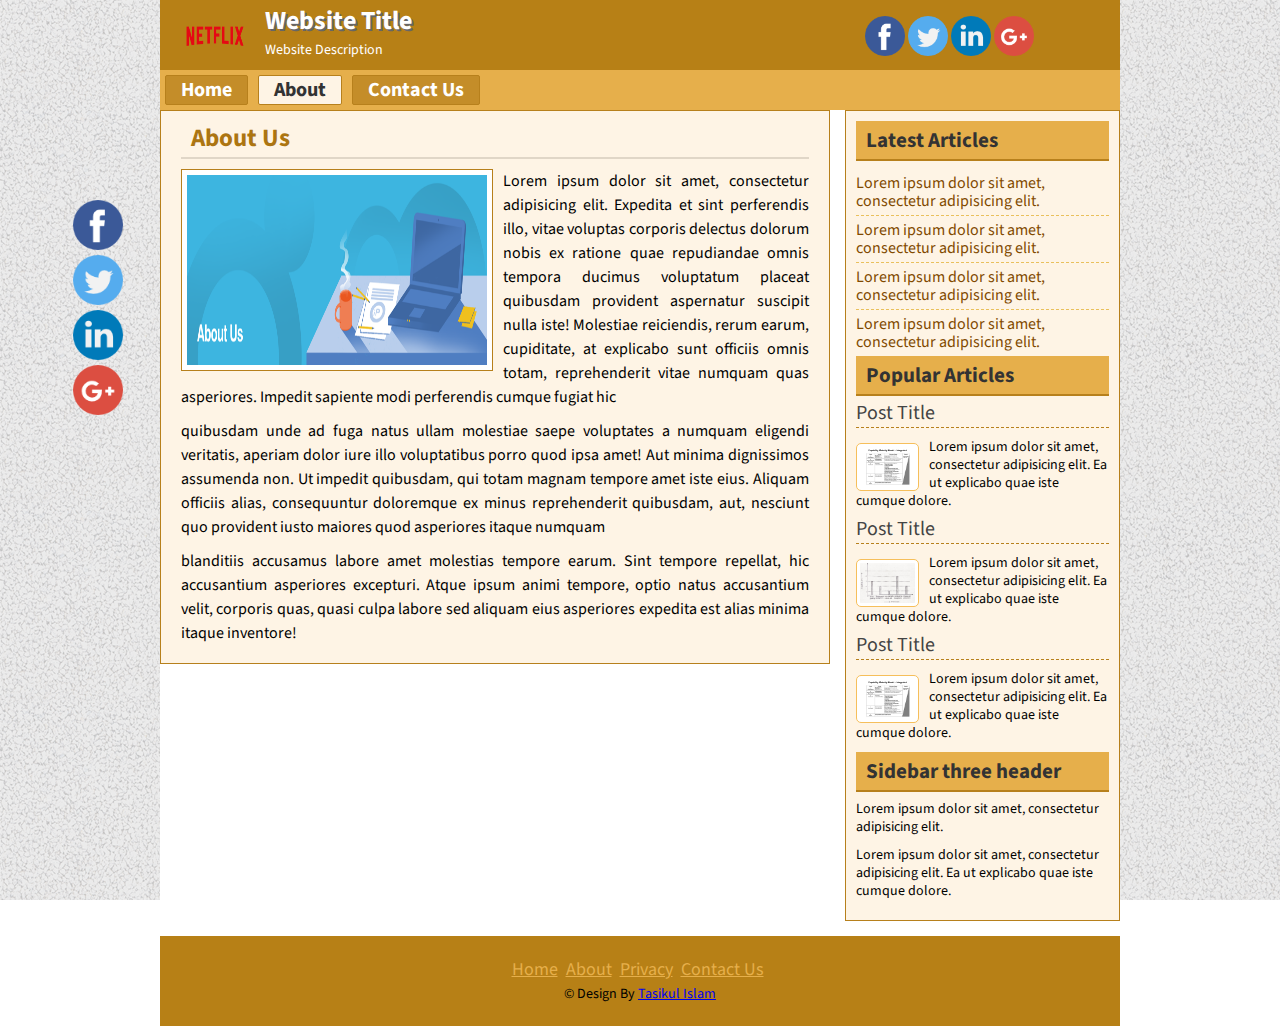
<file: about.html>
<!doctype html>
<html>
<head>
	<meta charset="utf-8">
	<title>About Us Page</title>
	<link rel="stylesheet" href="style.css">
	
</head>

<body>
	<div class="headersection templete clear">
	  <div class="logo">
		 <img src="images/logo.png" height="50px" width="200px" alt="Logo"/>
		 <h2>Website Title</h2>
		 <p>Website Description</p>
	  </div>
	  <div class="social">
	  	<a href="#"><img src="images/social/facebook.png" alt="Facebook"></a>
	  	<a href="#"><img src="images/social/twitter.png" alt="Twitter"></a>
	  	<a href="#"><img src="images/social/linkedin.png" alt="Linkedin"></a>
	  	<a href="#"><img src="images/social/google-plus.png" alt="GooglePlus"></a>
	  </div>
	</div>
	<div class="navsection templete clear">
		<ul>
			<li><a href="index.html">Home</a></li>
			<li><a href="about.html" id="active">About</a></li>
			<li><a href="contact.html">Contact Us</a></li>
		</ul>
	</div>
	
	<div class="contentsection templete clear">
		<div class="maincontent clear">
			<div class="about">
				<h2>About Us</h2>
				<img src="images/AboutUs.png" alt="About Us">
				<p>Lorem ipsum dolor sit amet, consectetur adipisicing elit. Expedita et sint perferendis illo, vitae voluptas corporis delectus dolorum nobis ex ratione quae repudiandae omnis tempora ducimus voluptatum placeat quibusdam provident aspernatur suscipit nulla iste! Molestiae reiciendis, rerum earum, cupiditate, at explicabo sunt officiis omnis totam, reprehenderit vitae numquam quas asperiores. Impedit sapiente modi perferendis cumque fugiat hic </p>
				<p>quibusdam unde ad fuga natus ullam molestiae saepe voluptates a numquam eligendi veritatis, aperiam dolor iure illo voluptatibus porro quod ipsa amet! Aut minima dignissimos assumenda non. Ut impedit quibusdam, qui totam magnam tempore amet iste eius. Aliquam officiis alias, consequuntur doloremque ex minus reprehenderit quibusdam, aut, nesciunt quo provident iusto maiores quod asperiores itaque numquam</p>
				<p>blanditiis accusamus labore amet molestias tempore earum. Sint tempore repellat, hic accusantium asperiores excepturi. Atque ipsum animi tempore, optio natus accusantium velit, corporis quas, quasi culpa labore sed aliquam eius asperiores expedita est alias minima itaque inventore!</p>
			</div>
		</div>
		<div class="sidebar clear">
			<div class="samesidebar">
				<h2>Latest Articles</h2>
				<ul>
					<li><a href="#">Lorem ipsum dolor sit amet, consectetur adipisicing elit.</a></li>
					<li><a href="#">Lorem ipsum dolor sit amet, consectetur adipisicing elit.</a></li>
					<li><a href="#">Lorem ipsum dolor sit amet, consectetur adipisicing elit.</a></li>
					<li><a href="#">Lorem ipsum dolor sit amet, consectetur adipisicing elit.</a></li>
	  			</ul>
			</div>
			<div class="samesidebar">
				<h2>Popular Articles</h2>
				<div class="popular clear">
					<h3><a href="#">Post Title</a></h3>
					<a href="#"><img src="images/Capability_Maturity_Model.jpg" alt="PostImage"></a>
					<p>Lorem ipsum dolor sit amet, consectetur adipisicing elit. Ea ut explicabo quae iste cumque dolore.</p>
				</div>
				<div class="popular clear">
					<h3><a href="#">Post Title</a></h3>
					<a href="#"><img src="images/cmmi.jpg" alt="PostImage"></a>
					<p>Lorem ipsum dolor sit amet, consectetur adipisicing elit. Ea ut explicabo quae iste cumque dolore.</p>
				</div>
				<div class="popular clear">
					<h3><a href="#">Post Title</a></h3>
					<a href="#"><img src="images/Capability_Maturity_Model.jpg" alt="PostImage"></a>
					<p>Lorem ipsum dolor sit amet, consectetur adipisicing elit. Ea ut explicabo quae iste cumque dolore.</p>
				</div>
			</div>
			<div class="samesidebar">
				<h2>Sidebar three header</h2>
				<p>Lorem ipsum dolor sit amet, consectetur adipisicing elit.</p>
				<p>Lorem ipsum dolor sit amet, consectetur adipisicing elit. Ea ut explicabo quae iste cumque dolore.</p>
			</div>
		</div>
	</div>
	<div class="footersection templete clear">
	  	<div class="footermenu templete clear">
	  		<ul>
	  			<li><a href="#">Home</a></li>
	  			<li><a href="#">About</a></li>
	  			<li><a href="#">Privacy</a></li>
	  			<li><a href="#">Contact Us</a></li>
	  		</ul>
	  	</div>
		<p>&copy; Design By <a href="https://facebook.com/iamtasikul">Tasikul Islam</a></p>
	</div>
	<div class="fixedicon clear">
		<a href="#"><img src="images/social/facebook.png" alt="Facebook"></a>
	  	<a href="#"><img src="images/social/twitter.png" alt="Twitter"></a>
	  	<a href="#"><img src="images/social/linkedin.png" alt="Linkedin"></a>
	  	<a href="#"><img src="images/social/google-plus.png" alt="GooglePlus"></a>
	</div>
</body>
</html>
</file>
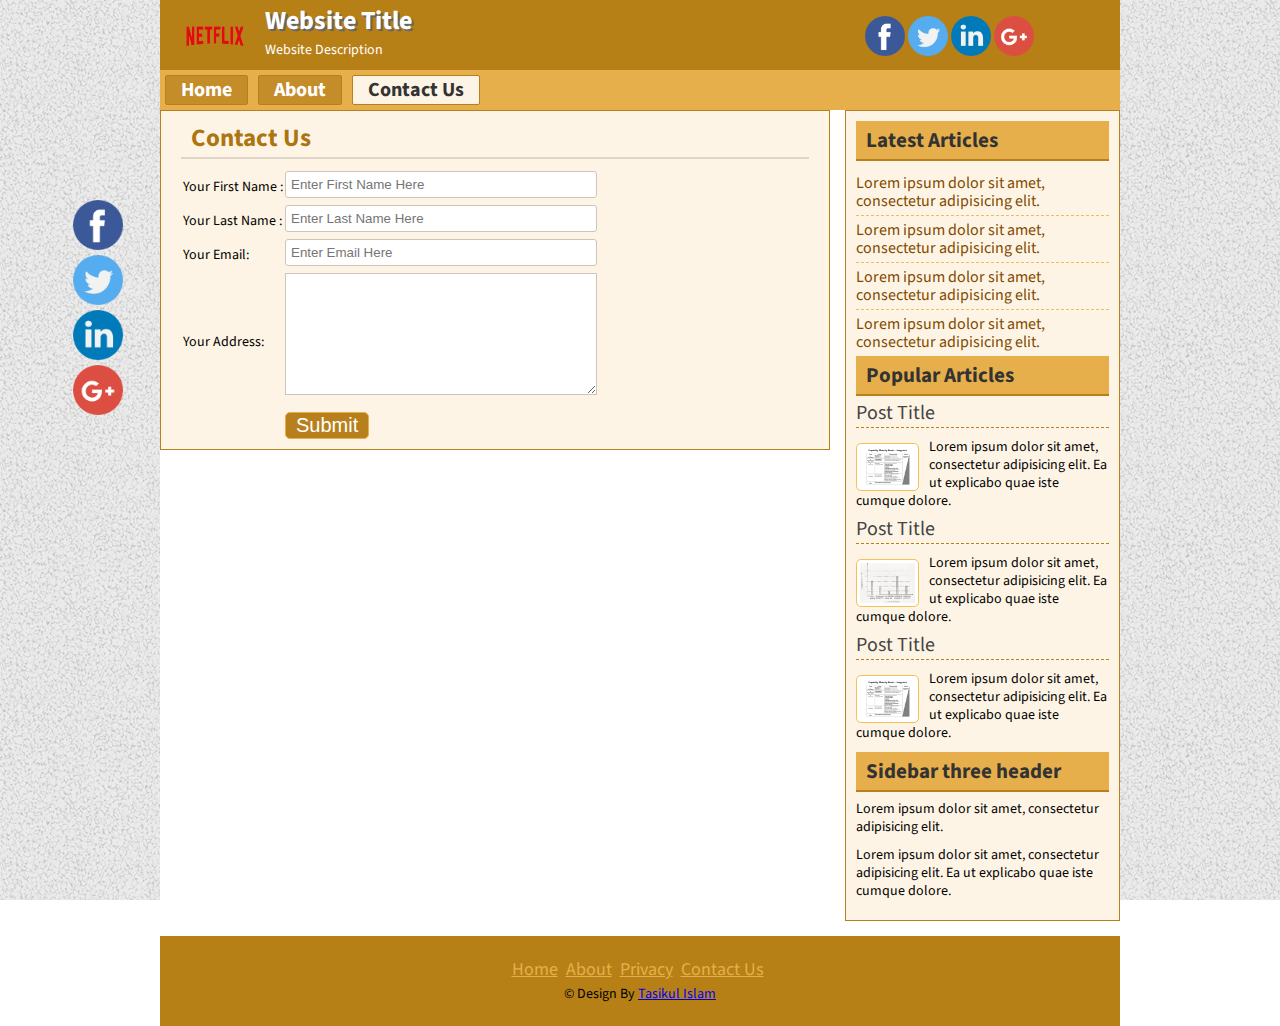
<file: contact.html>
<!doctype html>
<html>
<head>
	<meta charset="utf-8">
	<title>Contact Us Page</title>
	<link rel="stylesheet" href="style.css">
	
</head>

<body>
	<div class="headersection templete clear">
	  <div class="logo">
		 <img src="images/logo.png" height="50px" width="200px" alt="Logo"/>
		 <h2>Website Title</h2>
		 <p>Website Description</p>
	  </div>
	  <div class="social">
	  	<a href="#"><img src="images/social/facebook.png" alt="Facebook"></a>
	  	<a href="#"><img src="images/social/twitter.png" alt="Twitter"></a>
	  	<a href="#"><img src="images/social/linkedin.png" alt="Linkedin"></a>
	  	<a href="#"><img src="images/social/google-plus.png" alt="GooglePlus"></a>
	  </div>
	</div>
	<div class="navsection templete clear">
		<ul>
			<li><a href="index.html">Home</a></li>
			<li><a href="about.html">About</a></li>
			<li><a href="contact.html" id="active">Contact Us</a></li>
		</ul>
	</div>
	
	<div class="contentsection templete clear">
		<div class="maincontent clear">
			<div class="about">
				<h2>Contact Us</h2>
				<table>
					<tr>
						<td>Your First Name :</td>
						<td>
							<input type="text" name="firstname" placeholder="Enter First Name Here">
						</td>
					</tr>
					<tr>
						<td>Your Last Name :</td>
						<td>
							<input type="text" name="lastname" placeholder="Enter Last Name Here">
						</td>
					</tr>
					<tr>
						<td>Your Email:</td>
						<td>
							<input type="email" name="emailname" placeholder="Enter Email Here">
						</td>
					</tr>
					<tr>
						<td>Your Address:</td>
						<td>
							<textarea></textarea>
						</td>
					</tr>
				    <tr>
						<td></td>
						<td>
							<input type="submit" name="submit" value="Submit">
						</td>
					</tr>
				</table>
			</div>
		</div>
		<div class="sidebar clear">
			<div class="samesidebar">
				<h2>Latest Articles</h2>
				<ul>
					<li><a href="#">Lorem ipsum dolor sit amet, consectetur adipisicing elit.</a></li>
					<li><a href="#">Lorem ipsum dolor sit amet, consectetur adipisicing elit.</a></li>
					<li><a href="#">Lorem ipsum dolor sit amet, consectetur adipisicing elit.</a></li>
					<li><a href="#">Lorem ipsum dolor sit amet, consectetur adipisicing elit.</a></li>
	  			</ul>
			</div>
			<div class="samesidebar">
				<h2>Popular Articles</h2>
				<div class="popular clear">
					<h3><a href="#">Post Title</a></h3>
					<a href="#"><img src="images/Capability_Maturity_Model.jpg" alt="PostImage"></a>
					<p>Lorem ipsum dolor sit amet, consectetur adipisicing elit. Ea ut explicabo quae iste cumque dolore.</p>
				</div>
				<div class="popular clear">
					<h3><a href="#">Post Title</a></h3>
					<a href="#"><img src="images/cmmi.jpg" alt="PostImage"></a>
					<p>Lorem ipsum dolor sit amet, consectetur adipisicing elit. Ea ut explicabo quae iste cumque dolore.</p>
				</div>
				<div class="popular clear">
					<h3><a href="#">Post Title</a></h3>
					<a href="#"><img src="images/Capability_Maturity_Model.jpg" alt="PostImage"></a>
					<p>Lorem ipsum dolor sit amet, consectetur adipisicing elit. Ea ut explicabo quae iste cumque dolore.</p>
				</div>
			</div>
			<div class="samesidebar">
				<h2>Sidebar three header</h2>
				<p>Lorem ipsum dolor sit amet, consectetur adipisicing elit.</p>
				<p>Lorem ipsum dolor sit amet, consectetur adipisicing elit. Ea ut explicabo quae iste cumque dolore.</p>
			</div>
		</div>
	</div>
	<div class="footersection templete clear">
	  	<div class="footermenu templete clear">
	  		<ul>
	  			<li><a href="#">Home</a></li>
	  			<li><a href="#">About</a></li>
	  			<li><a href="#">Privacy</a></li>
	  			<li><a href="#">Contact Us</a></li>
	  		</ul>
	  	</div>
		<p>&copy; Design By <a href="https://facebook.com/iamtasikul">Tasikul Islam</a></p>
	</div>
	<div class="fixedicon clear">
		<a href="#"><img src="images/social/facebook.png" alt="Facebook"></a>
	  	<a href="#"><img src="images/social/twitter.png" alt="Twitter"></a>
	  	<a href="#"><img src="images/social/linkedin.png" alt="Linkedin"></a>
	  	<a href="#"><img src="images/social/google-plus.png" alt="GooglePlus"></a>
	</div>
</body>
</html>
</file>
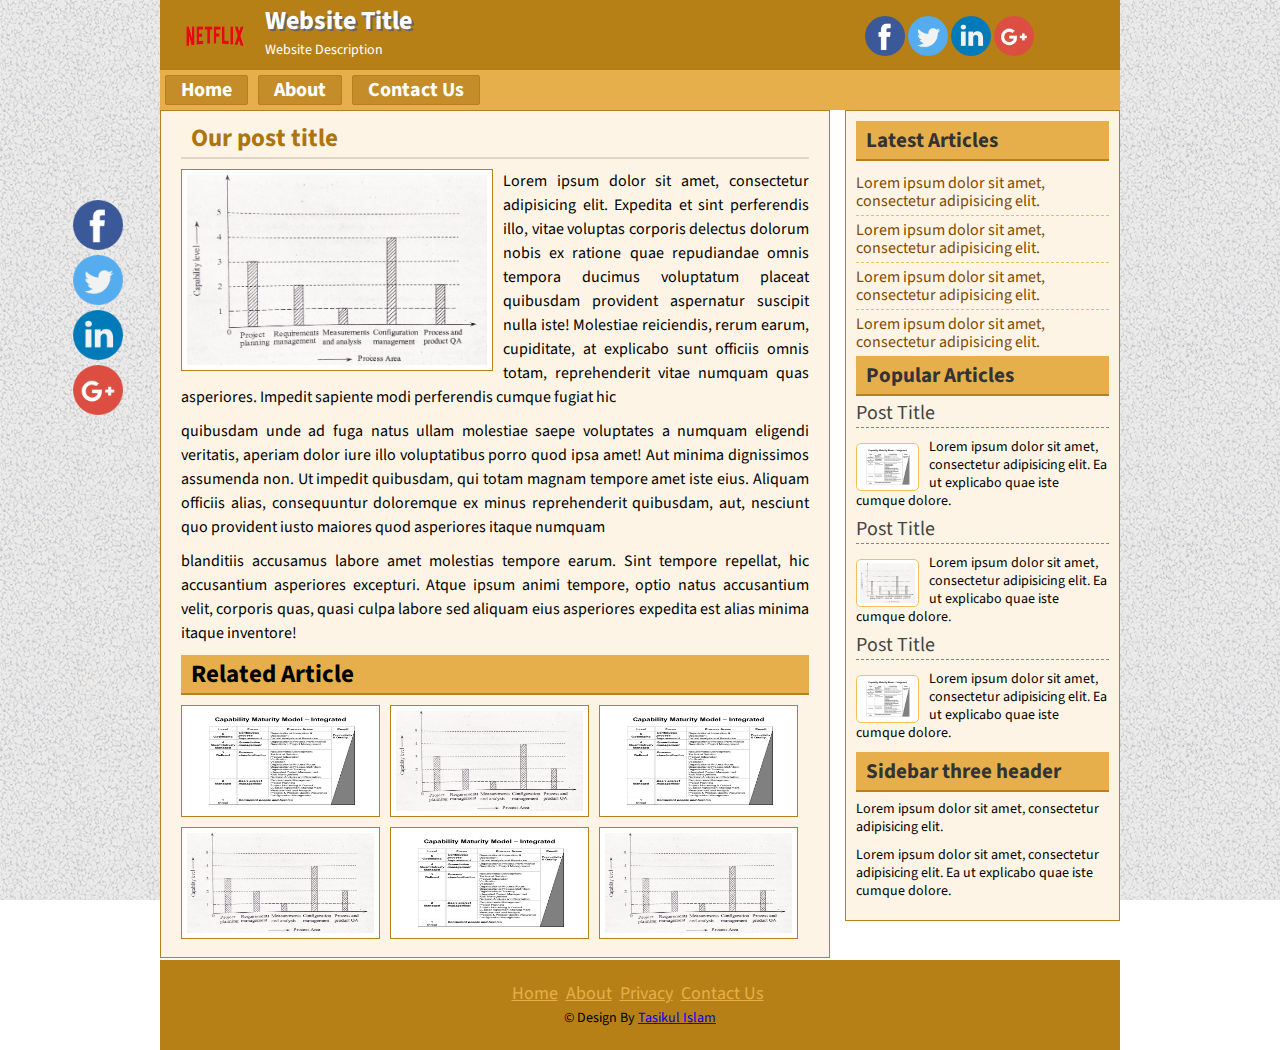
<file: post.html>
<!doctype html>
<html>
<head>
	<meta charset="utf-8">
	<title>Post Page</title>
	<link rel="stylesheet" href="style.css">
	
</head>

<body>
	<div class="headersection templete clear">
	  <div class="logo">
		 <img src="images/logo.png" height="50px" width="200px" alt="Logo"/>
		 <h2>Website Title</h2>
		 <p>Website Description</p>
	  </div>
	  <div class="social">
	  	<a href="#"><img src="images/social/facebook.png" alt="Facebook"></a>
	  	<a href="#"><img src="images/social/twitter.png" alt="Twitter"></a>
	  	<a href="#"><img src="images/social/linkedin.png" alt="Linkedin"></a>
	  	<a href="#"><img src="images/social/google-plus.png" alt="GooglePlus"></a>
	  </div>
	</div>
	<div class="navsection templete clear">
		<ul>
			<li><a href="index.html">Home</a></li>
			<li><a href="about.html">About</a></li>
			<li><a href="contact.html">Contact Us</a></li>
		</ul>
	</div>
	
	<div class="contentsection templete clear">
		<div class="maincontent clear">
			<div class="about">
				<h2>Our post title</h2>
				<img src="images/cmmi.jpg" alt="About Us">
				<p>Lorem ipsum dolor sit amet, consectetur adipisicing elit. Expedita et sint perferendis illo, vitae voluptas corporis delectus dolorum nobis ex ratione quae repudiandae omnis tempora ducimus voluptatum placeat quibusdam provident aspernatur suscipit nulla iste! Molestiae reiciendis, rerum earum, cupiditate, at explicabo sunt officiis omnis totam, reprehenderit vitae numquam quas asperiores. Impedit sapiente modi perferendis cumque fugiat hic </p>
				<p>quibusdam unde ad fuga natus ullam molestiae saepe voluptates a numquam eligendi veritatis, aperiam dolor iure illo voluptatibus porro quod ipsa amet! Aut minima dignissimos assumenda non. Ut impedit quibusdam, qui totam magnam tempore amet iste eius. Aliquam officiis alias, consequuntur doloremque ex minus reprehenderit quibusdam, aut, nesciunt quo provident iusto maiores quod asperiores itaque numquam</p>
				<p>blanditiis accusamus labore amet molestias tempore earum. Sint tempore repellat, hic accusantium asperiores excepturi. Atque ipsum animi tempore, optio natus accusantium velit, corporis quas, quasi culpa labore sed aliquam eius asperiores expedita est alias minima itaque inventore!</p>
				<div class="relatedpost clear">
					<h2>Related Article</h2>
					<a href="post.html"><img src="images/Capability_Maturity_Model.jpg" alt="About Us"></a>
					<a href="#"><img src="images/cmmi.jpg" alt="Post2"></a>
					<a href="#"><img src="images/Capability_Maturity_Model.jpg" alt="Post3"></a>
					<a href="#"><img src="images/cmmi.jpg" alt="Post4"></a>
					<a href="#"><img src="images/Capability_Maturity_Model.jpg" alt="Post1"></a>
					<a href="#"><img src="images/cmmi.jpg" alt="Post2"></a>
					
				</div>
			</div>
		</div>
		<div class="sidebar clear">
			<div class="samesidebar">
				<h2>Latest Articles</h2>
				<ul>
					<li><a href="#">Lorem ipsum dolor sit amet, consectetur adipisicing elit.</a></li>
					<li><a href="#">Lorem ipsum dolor sit amet, consectetur adipisicing elit.</a></li>
					<li><a href="#">Lorem ipsum dolor sit amet, consectetur adipisicing elit.</a></li>
					<li><a href="#">Lorem ipsum dolor sit amet, consectetur adipisicing elit.</a></li>
	  			</ul>
			</div>
			<div class="samesidebar">
				<h2>Popular Articles</h2>
				<div class="popular clear">
					<h3><a href="#">Post Title</a></h3>
					<a href="#"><img src="images/Capability_Maturity_Model.jpg" alt="PostImage"></a>
					<p>Lorem ipsum dolor sit amet, consectetur adipisicing elit. Ea ut explicabo quae iste cumque dolore.</p>
				</div>
				<div class="popular clear">
					<h3><a href="#">Post Title</a></h3>
					<a href="#"><img src="images/cmmi.jpg" alt="PostImage"></a>
					<p>Lorem ipsum dolor sit amet, consectetur adipisicing elit. Ea ut explicabo quae iste cumque dolore.</p>
				</div>
				<div class="popular clear">
					<h3><a href="#">Post Title</a></h3>
					<a href="#"><img src="images/Capability_Maturity_Model.jpg" alt="PostImage"></a>
					<p>Lorem ipsum dolor sit amet, consectetur adipisicing elit. Ea ut explicabo quae iste cumque dolore.</p>
				</div>
			</div>
			<div class="samesidebar">
				<h2>Sidebar three header</h2>
				<p>Lorem ipsum dolor sit amet, consectetur adipisicing elit.</p>
				<p>Lorem ipsum dolor sit amet, consectetur adipisicing elit. Ea ut explicabo quae iste cumque dolore.</p>
			</div>
		</div>
	</div>
	<div class="footersection templete clear">
	  	<div class="footermenu templete clear">
	  		<ul>
	  			<li><a href="#">Home</a></li>
	  			<li><a href="#">About</a></li>
	  			<li><a href="#">Privacy</a></li>
	  			<li><a href="#">Contact Us</a></li>
	  		</ul>
	  	</div>
		<p>&copy; Design By <a href="https://facebook.com/iamtasikul">Tasikul Islam</a></p>
	</div>
	<div class="fixedicon clear">
		<a href="#"><img src="images/social/facebook.png" alt="Facebook"></a>
	  	<a href="#"><img src="images/social/twitter.png" alt="Twitter"></a>
	  	<a href="#"><img src="images/social/linkedin.png" alt="Linkedin"></a>
	  	<a href="#"><img src="images/social/google-plus.png" alt="GooglePlus"></a>
	</div>
</body>
</html>
</file>
<file: style.css>
@charset "utf-8";
@import url('https://fonts.googleapis.com/css?family=Source+Sans+Pro:400,700');
/* CSS Document */

/*Reset Default CSS*/
*{margin: 0;padding: 0;outline: 0}

/*Apply CSS for Body*/
body{font-family: 'Source Sans Pro', sans-serif;font-size: 14px;line-height: 18px;color: #000;background:url(images/bg.png) repeat fixed 0 0 #fff;position: relative}

/*Controlling Overflow*/
.clear{overflow: hidden}

input[type="text"],input[type="email"]{border: 1px solid #cfc5b6;border-radius: 3px;margin-bottom: 5px;padding: 5px;width: 300px}

input[type="submit"]{background: #b7801c none repeat scroll 0 0;border: 1px solid #e6af4b;color: #fff;cursor: pointer;font-size: 20px;padding: 1px 10px;border-radius: 5px}

input[type="submit"]:hover{background: #fef4e5;color: #000000}

textarea{height: 110px;margin-bottom: 10px;padding: 5px;width: 300px;border: 1px solid #cfc5b6}

.templete{width: 960px;margin: 0 auto}

.headersection{background: #b78016 none repeat scroll 0 0;color: #FFFFFF}

.logo{float: left;width: 430px}

.logo img{float: left;margin-right: 15px;padding-bottom: 10px;padding-left: 20px;padding-top: 10px;width: 70px}

.logo h2 {
    color: #fff;
    font-size: 26px;
    margin-bottom: 11px;
    margin-top: 12px;
    text-shadow: 2px 2px 0 #666;
}

.logo p{}

.social{float: right;padding-top: 16px;width: 255px}

.social a{}

.social img{width: 40px}

.navsection{background:#e6af4b; color:#C9BC0A none repeat scroll 0 0}

.navsection ul{margin: 0;padding: 0;list-style: none}

.navsection ul li{display: block;float: left}

.navsection ul li a{background: #c48d29 none repeat scroll 0 0;border: 1px solid #c48d29;border:1px solid #b7801c;border-radius: 2px; color:#fff;display: block;font-size: 20px;font-weight: bold;margin: 5px;padding: 5px 15px;text-decoration: none}

.navsection ul li a:hover,#active{background: #fef4e5;color: #333}

.slidersection{box-shadow: 0 8px 10px -2px #555;margin-bottom: 5px}

.contentsection{background: #FFFFFF}

.maincontent{width: 628px;background: #fef4e5 none repeat scroll 0 0;border: 1px solid #b7801c;float: left;padding: 8px 20px;margin: 0 15px 2px 0}

.about{}

.about img{background: #fff none repeat scroll 0 0;border: 1px solid #b7801c;float:left;height: 190px;margin-right: 10px;padding: 5px;width: 300px}

.about p{font-size: 16px;line-height: 24px;margin-bottom: 10px;text-align: justify}

.relatedpost{}

.relatedpost h2{background: #e6af4b none repeat scroll 0 0;border-bottom: 2px solid #b7801c !important;color: #000 !important}

.relatedpost img{height: 100px;margin-bottom: 10px;width: 187px}

.relatedpost img:hover{opacity: 0.5}

.samepost{}

.samepost h2,.about h2{border-bottom: 2px solid #e0d6c7;color:#ac7511;font-size: 25px;margin-bottom: 10px;padding: 10px}

.samepost img{background: #fff none repeat  scroll 0 0;border: 1px solid #ebb450;float: left;margin-right: 10px;padding: 5px;width: 200px}

.samepost p{font-size: 16px;line-height: 23px;text-align: justify}

.readmore{float: right;margin-top: 10px}

.readmore a{background: #fff none repeat scroll 0 0;border: 1px solid #b7801c;border-radius: 3px;color: #b7801c;display: block;font-size: 17px;padding: 4px 8px;text-decoration: none }

.readmore a:hover{color: #e16525}

.sidebar{width: 253px;background: #fef4e5 none repeat scroll 0 0;border: 1px solid #b7801c;float: right;margin-top: 0;margin-bottom: 15px;padding: 10px}



.samesidebar p{margin-bottom: 10px}

.samesidebar h2{background: #e6af4b none repeat 0 0;border-bottom: 2px solid #b7801c;color: #333;margin-bottom: 8px;padding: 10px}

.samesidebar ul{padding: 0;margin: 0;list-style: none;}

.samesidebar ul li{border-bottom: 1px dashed #e9c05c;font-size: 16px;padding: 5px 8px 5px 0}

.samesidebar ul li:last-child{border-bottom: 0px dashed #e9c05c}

.samesidebar ul li a{color:#814a00;text-decoration: none}

.samesidebar ul li a:hover{color: #000000}

.popular{}

.popular h3{border-bottom: 1px dashed #b7801c;font-size: 20px;font-weight: normal;margin-bottom: 10px;padding-bottom: 5px}

.popular h3 a{text-decoration: none;color: #444444}

.popular img{background: #fff none repeat scroll 0 0;border: 1px solid #f6bf5b;border-radius: 5px;float: left;height: 40px;margin-right: 10px;margin-top: 5px;padding: 3px;width: 55px}

.popular p{}

.footersection{height: 90px;background: #b78016}

.footermenu{margin-top: 25px;margin-bottom: 5px}

.footermenu ul{padding: 0;margin: 0;list-style: none;text-align: center}

.footermenu ul li{display:inline-block}

.footermenu ul li a{color: #e6af4b;font-size: 18px;margin-right: 5px}

.footersection p{text-align: center}

.fixedicon{position:fixed;left: 73px;top:200px;width: 60px}
.fixedicon img{width: 50px}
</file>
